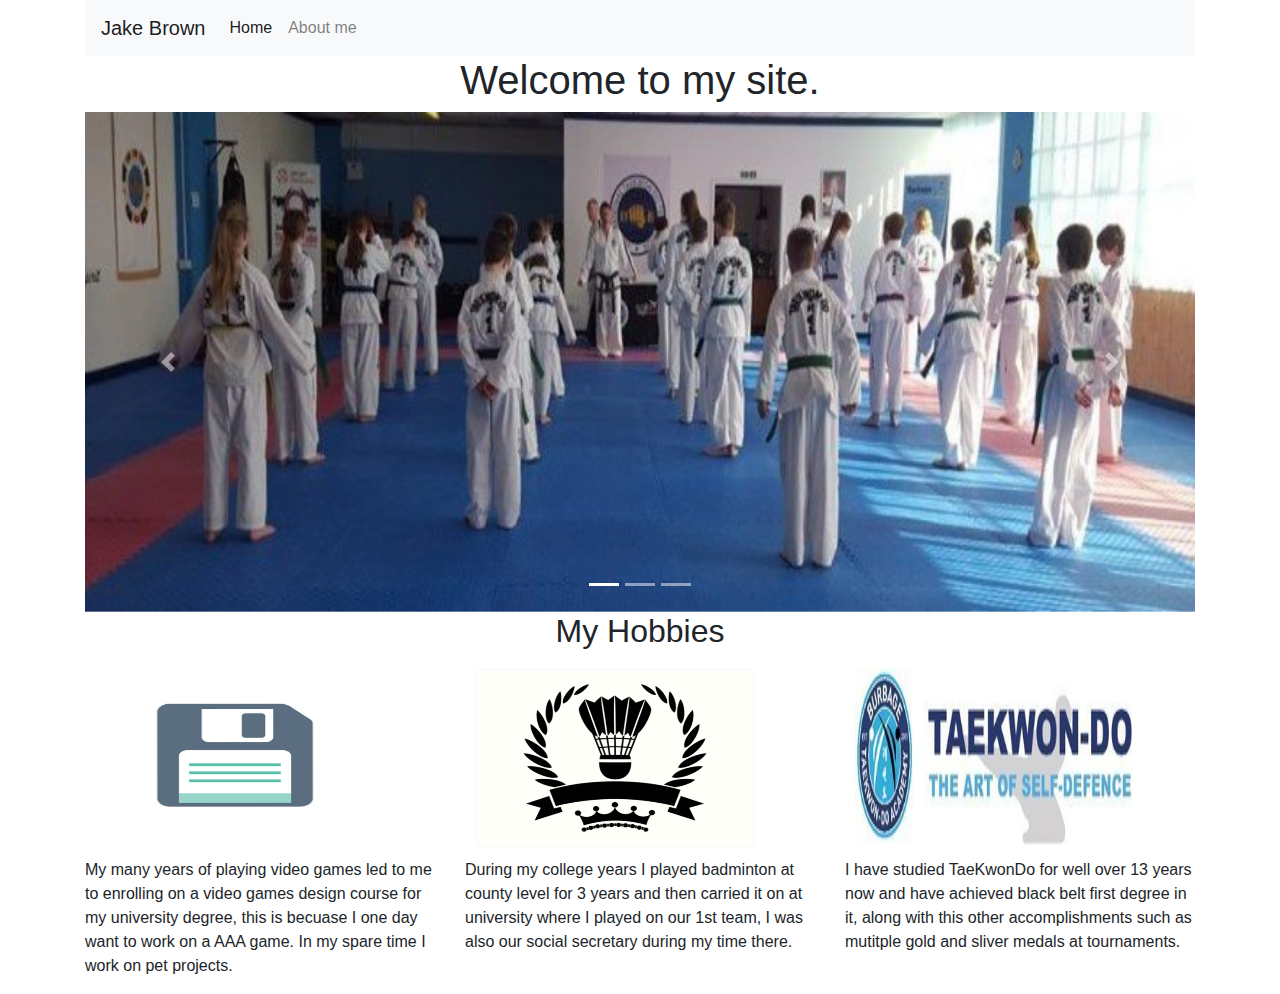
<file: index.html>
<!DOCTYPE html>
<html lang="en" dir="ltr">
  <head>
    <meta charset="utf-8">
    <title>My Site</title>

    <!-- Bootstrap CSS -->
    <link rel="stylesheet" href="https://stackpath.bootstrapcdn.com/bootstrap/4.3.1/css/bootstrap.min.css" integrity="sha384-ggOyR0iXCbMQv3Xipma34MD+dH/1fQ784/j6cY/iJTQUOhcWr7x9JvoRxT2MZw1T" crossorigin="anonymous">

    <!-- Bootstap JS -->
    <script src="https://code.jquery.com/jquery-3.3.1.slim.min.js" integrity="sha384-q8i/X+965DzO0rT7abK41JStQIAqVgRVzpbzo5smXKp4YfRvH+8abtTE1Pi6jizo" crossorigin="anonymous"></script>
    <script src="https://cdnjs.cloudflare.com/ajax/libs/popper.js/1.14.7/umd/popper.min.js" integrity="sha384-UO2eT0CpHqdSJQ6hJty5KVphtPhzWj9WO1clHTMGa3JDZwrnQq4sF86dIHNDz0W1" crossorigin="anonymous"></script>
    <script src="https://stackpath.bootstrapcdn.com/bootstrap/4.3.1/js/bootstrap.min.js" integrity="sha384-JjSmVgyd0p3pXB1rRibZUAYoIIy6OrQ6VrjIEaFf/nJGzIxFDsf4x0xIM+B07jRM" crossorigin="anonymous"></script>

    <!-- Local CSS -->
    <link rel="stylesheet" href="css/style.css">
  </head>
  <body>

    <div class="container">

      <nav class="navbar sticky-top navbar-expand-lg navbar-light bg-light">
        <a class="navbar-brand" href="#">Jake Brown</a>
        <button class="navbar-toggler" type="button" data-toggle="collapse" data-target="#navbarSupportedContent" aria-controls="navbarSupportedContent" aria-expanded="false" aria-label="Toggle navigation">
          <span class="navbar-toggler-icon"></span>
        </button>

        <div class="collapse navbar-collapse" id="navbarSupportedContent">
          <ul class="navbar-nav mr-auto">
            <li class="nav-item active">
              <a class="nav-link" href="#">Home<span class="sr-only">(current)</span></a>
            </li>
            <li class="nav-item">
              <a class="nav-link" href="pages/page2.html">About me</a>
            </li>
          </ul>


        </div>
      </nav>

        <h1 class="title">Welcome to my site.</h1>

      <div id="carouselExampleIndicators" class="carousel slide" data-ride="carousel">
        <ol class="carousel-indicators">
          <li data-target="#carouselExampleIndicators" data-slide-to="0" class="active"></li>
          <li data-target="#carouselExampleIndicators" data-slide-to="1"></li>
          <li data-target="#carouselExampleIndicators" data-slide-to="2"></li>
        </ol>
        <div class="carousel-inner">
          <div class="carousel-item active">
            <img src="images/TKD-class.jpg" class="d-block w-100" alt="...">
          </div>
          <div class="carousel-item">
            <img src="images/basketball.jpg" class="d-block w-100" alt="...">
          </div>
          <div class="carousel-item">
            <img src="images/Bad.jpg" class="d-block w-100" alt="...">
          </div>
        </div>
        <a class="carousel-control-prev" href="#carouselExampleIndicators" role="button" data-slide="prev">
          <span class="carousel-control-prev-icon" aria-hidden="true"></span>
          <span class="sr-only">Previous</span>
        </a>
        <a class="carousel-control-next" href="#carouselExampleIndicators" role="button" data-slide="next">
          <span class="carousel-control-next-icon" aria-hidden="true"></span>
          <span class="sr-only">Next</span>
        </a>
      </div>

    </div>

  </body>
  <footer>
    <h2>My Hobbies</h2>
    <div class="container">


      <div class="row">
        <div class="col-md">
          <img src="images/floppy-disk.jpg" alt="">
          <p>My many years of playing video games led to me to enrolling on a video games design course for my university degree, this is becuase I one day want to work on a AAA game. In my spare time I work on pet projects.</p>

        </div>

        <div class="col-md">
          <img src="images/Badminton.png" alt="">
          <p>During my college years I played badminton at county level for 3 years and then carried it on at university where I played on our 1st team, I was also our social secretary during my time there.</p>
        </div>

        <div class="col-md">
          <img src="images/TKD-logo.jpg" alt="">
          <p>I have studied TaeKwonDo for well over 13 years now and have achieved black belt first degree in it, along with this other accomplishments such as mutitple gold and sliver medals at tournaments.</p>
        </div>
      </div>
    </div>
  </footer>
</html>
</file>
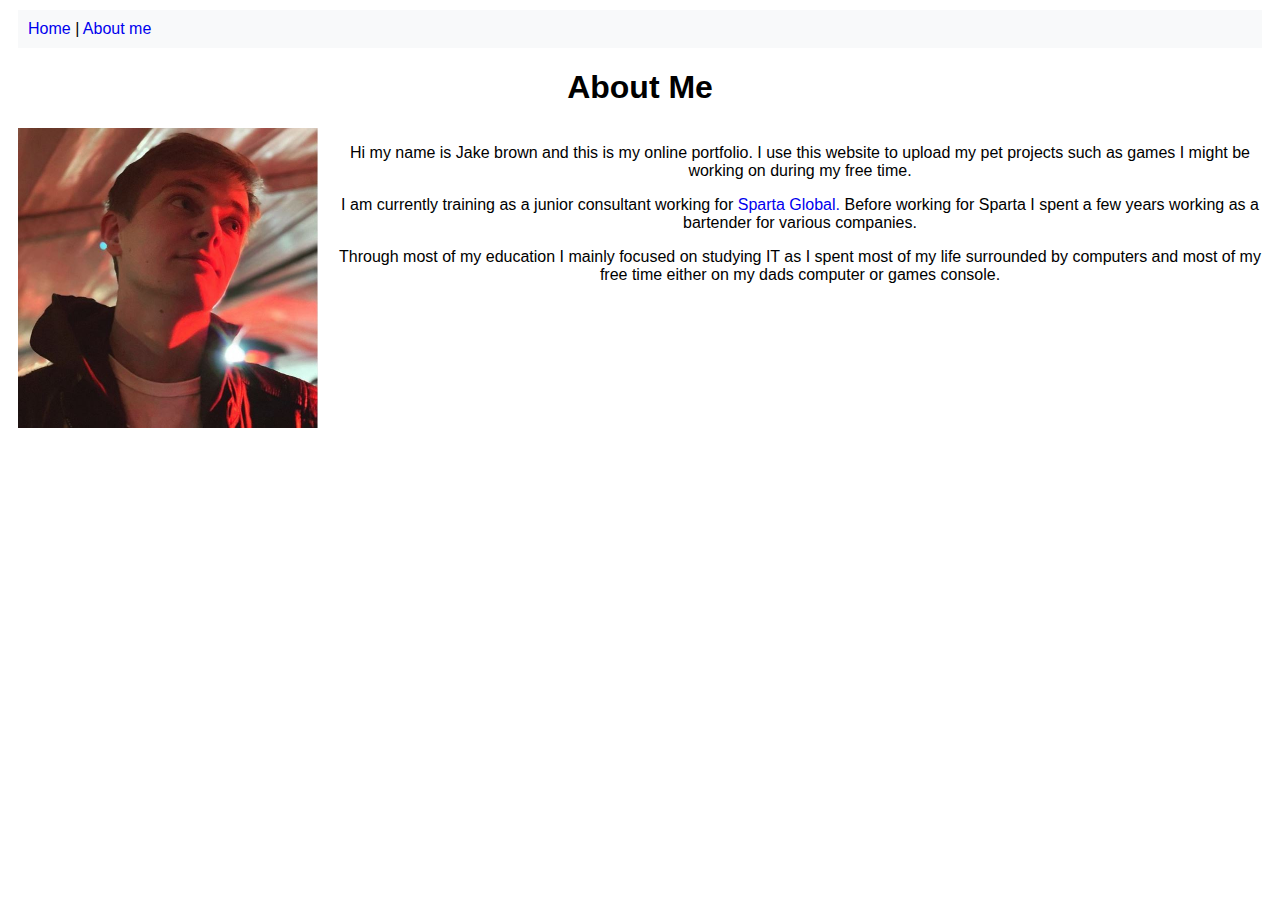
<file: pages/page2.html>
<!DOCTYPE html>
<html lang="en" dir="ltr">
  <head>
    <meta charset="utf-8">
    <title>page 2</title>
    <link rel="stylesheet" href="../css/style2.css">
  </head>
  <body>

      <div class="navbar">

        <p class="Nav-bar">
          <a href="../index.html">Home</a> |
          <a href="page2.html"> About me</a>
        </p>
      </div>

      <h1 class="Me">About Me</h1>

      <div class="container">
      <br>
      <br>
      <div class="left">
        <img src="../images/It-me.jpg" alt="">

      </div>
      <div class="right">

      <p>Hi my name is Jake brown and this is my online portfolio. I use this website to upload my pet projects such as games I might be working on during my free time.</p>

      <p>I am currently training as a junior consultant working for <a href="https://www.spartaglobal.com/?gclid=Cj0KCQjwtMvlBRDmARIsAEoQ8zQFVpCZPd7H9rLH4n4xIXmWW0muKltfasGJIiZfkL0lhRxaaJZ2P3kaAgGWEALw_wcB">Sparta Global.</a> Before working for Sparta I spent a few years working as a bartender for various companies.</p>

      <p>Through most of my education I mainly focused on studying IT as I spent most of my life surrounded by computers and most of my free time either on my dads computer or games console.</p>
      </div>

    </div>
  </body>
</html>
</file>
<file: css/style.css>
body{
  font-family: sans-serif;
}
.carousel-inner img{
  height: 500px;
  width: 700px;
}

.row img{
  height: 200px;
  width: 300px;
  padding: 10px 10px;
}
button{
  background: blue
}

h2{
  text-align: center;
}

.title{
  text-align: center;
}
</file>
<file: css/style2.css>
body{

  font-family: sans-serif;
}
body a{
  text-decoration: none;
}
img{
  height: 300px;
  width: 300px;
  padding: 0 10px;
}
.Nav-bar{
  background-color: #f8f9fa;
  margin: 10px;
  padding: 10px;
}

.container{
display: flex;
flex-direction:

}

.Me{
  text-align: center;
}

.left{

}

.right{
text-align: center;
}
</file>
